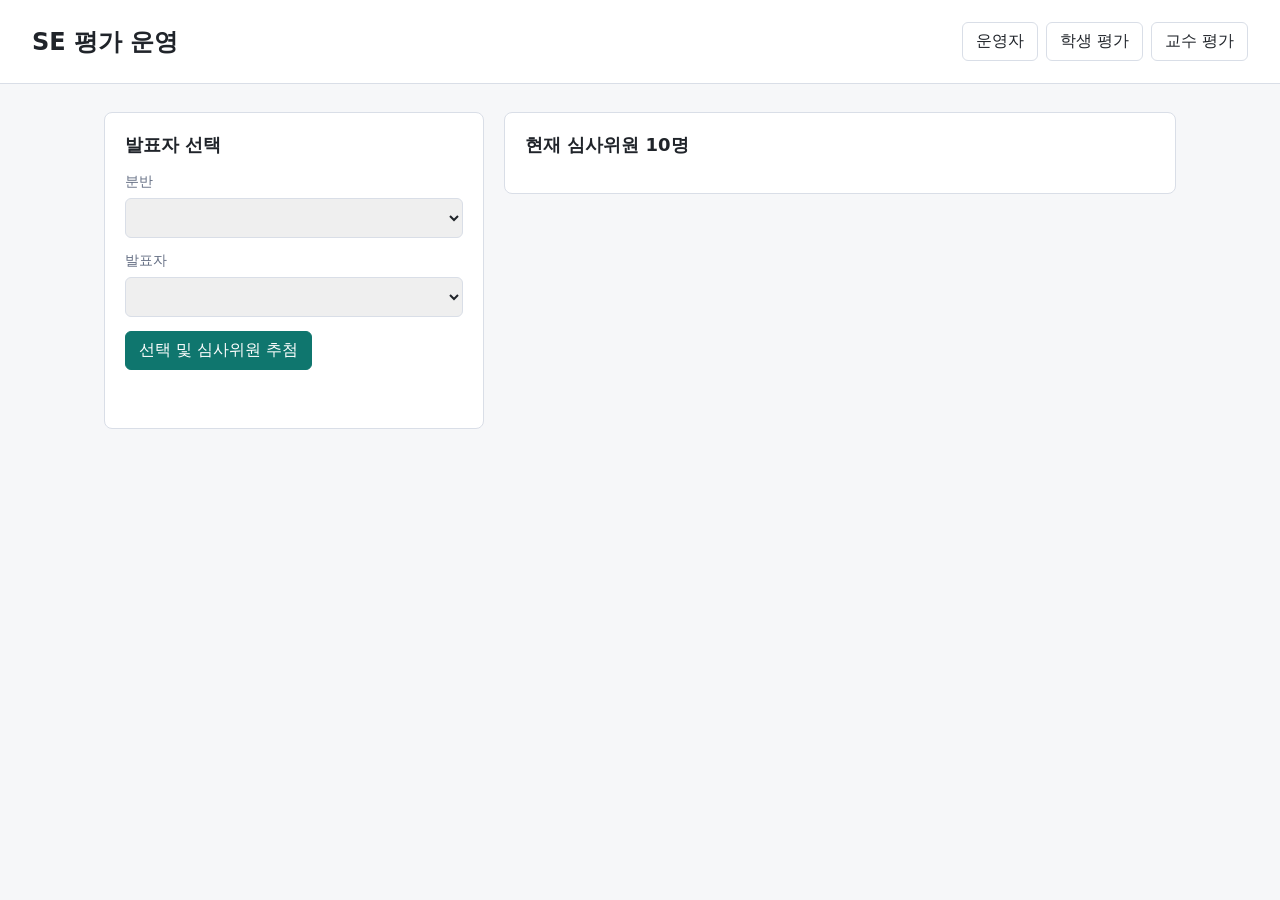
<file: docs/index.html>
<!doctype html>
<html lang="ko">
  <head>
    <meta charset="utf-8">
    <meta name="viewport" content="width=device-width, initial-scale=1">
    <title>SE 평가 운영</title>
    <link rel="stylesheet" href="./styles.css">
  </head>
  <body>
    <header>
      <h1>SE 평가 운영</h1>
      <nav>
        <a href="./index.html">운영자</a>
        <a href="./judge.html">학생 평가</a>
        <a href="./professor.html">교수 평가</a>
      </nav>
    </header>
    <main class="layout">
      <section class="panel">
        <h2>발표자 선택</h2>
        <form id="selectForm">
          <label>
            분반
            <select id="classId"></select>
          </label>
          <label>
            발표자
            <select id="presenterName"></select>
          </label>
          <button class="primary" type="submit">선택 및 심사위원 추첨</button>
          <p class="message" data-message></p>
        </form>
      </section>
      <section class="panel">
        <h2>현재 심사위원 10명</h2>
        <ol id="judgeList" class="judge-list"></ol>
      </section>
    </main>
    <script src="./config.js"></script>
    <script src="./app.js?v=20260527-ok-filter"></script>
    <script>window.seEval.initAdmin();</script>
  </body>
</html>
</file>
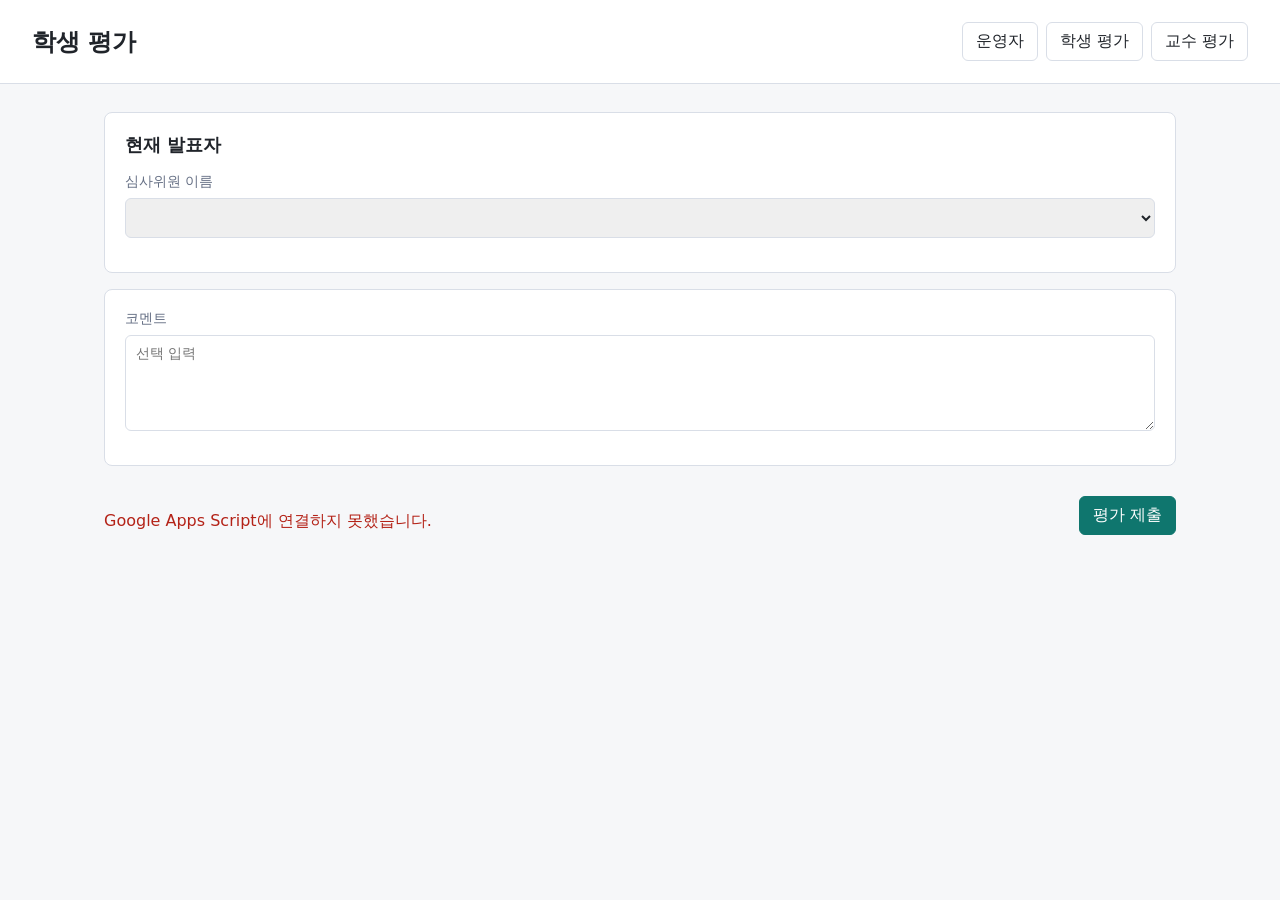
<file: docs/judge.html>
<!doctype html>
<html lang="ko">
  <head>
    <meta charset="utf-8">
    <meta name="viewport" content="width=device-width, initial-scale=1">
    <title>학생 평가</title>
    <link rel="stylesheet" href="./styles.css">
  </head>
  <body>
    <header>
      <h1>학생 평가</h1>
      <nav>
        <a href="./index.html">운영자</a>
        <a href="./judge.html">학생 평가</a>
        <a href="./professor.html">교수 평가</a>
      </nav>
    </header>
    <main>
      <form id="evaluationForm">
        <section class="panel">
          <h2 id="presenter">현재 발표자</h2>
          <label>
            심사위원 이름
            <select id="evaluatorName"></select>
          </label>
        </section>
        <section id="criteria" class="criteria"></section>
        <section class="panel">
          <label>
            코멘트
            <textarea name="comment" placeholder="선택 입력"></textarea>
          </label>
        </section>
        <div class="form-actions">
          <p class="message" data-message></p>
          <button class="primary" type="submit">평가 제출</button>
        </div>
      </form>
    </main>
    <script src="./config.js"></script>
    <script src="./app.js?v=20260527-ok-filter"></script>
    <script>window.seEval.initEvaluation("student");</script>
  </body>
</html>
</file>
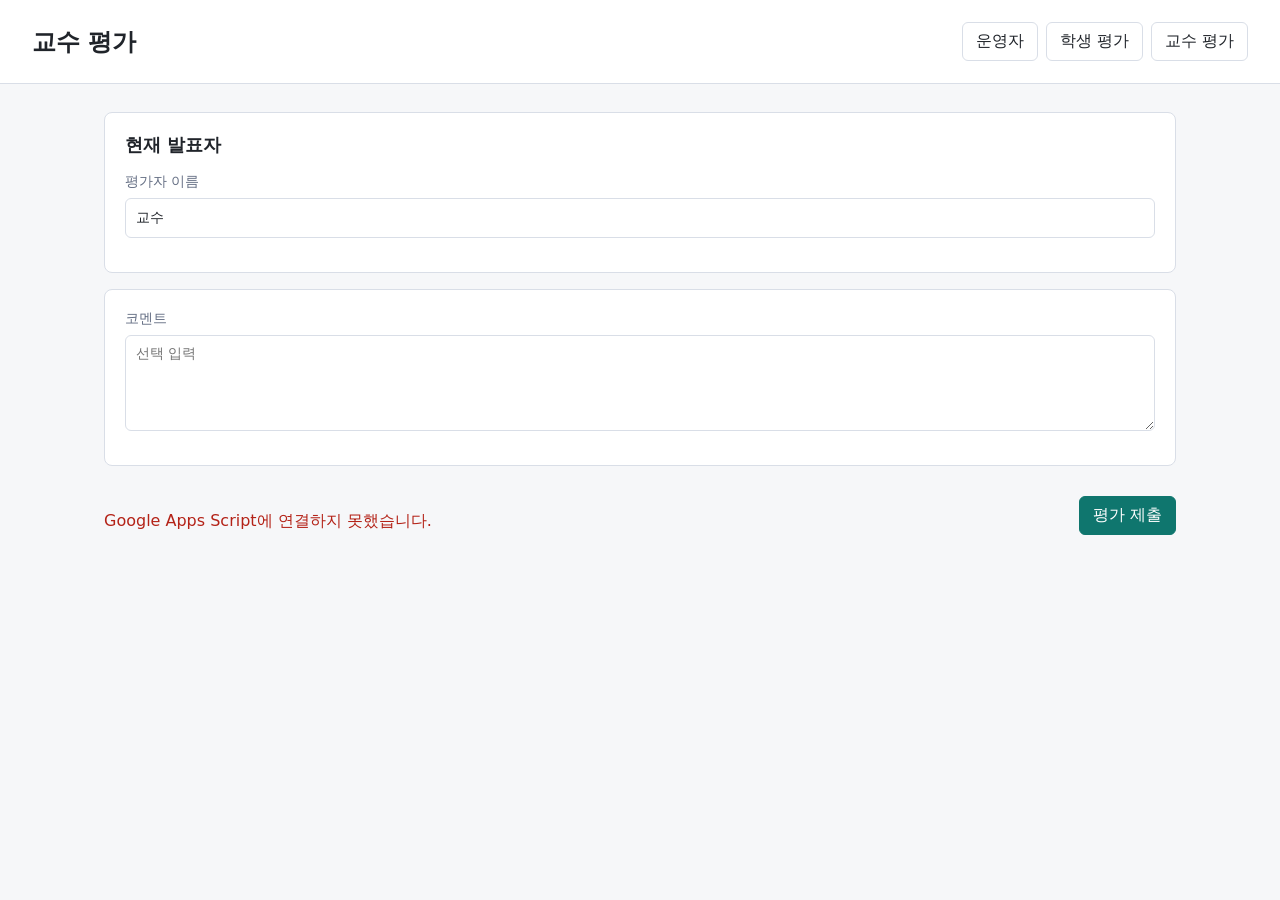
<file: docs/professor.html>
<!doctype html>
<html lang="ko">
  <head>
    <meta charset="utf-8">
    <meta name="viewport" content="width=device-width, initial-scale=1">
    <title>교수 평가</title>
    <link rel="stylesheet" href="./styles.css">
  </head>
  <body>
    <header>
      <h1>교수 평가</h1>
      <nav>
        <a href="./index.html">운영자</a>
        <a href="./judge.html">학생 평가</a>
        <a href="./professor.html">교수 평가</a>
      </nav>
    </header>
    <main>
      <form id="evaluationForm">
        <section class="panel">
          <h2 id="presenter">현재 발표자</h2>
          <label>
            평가자 이름
            <input id="evaluatorName" type="text" value="교수" required>
          </label>
        </section>
        <section id="criteria" class="criteria"></section>
        <section class="panel">
          <label>
            코멘트
            <textarea name="comment" placeholder="선택 입력"></textarea>
          </label>
        </section>
        <div class="form-actions">
          <p class="message" data-message></p>
          <button class="primary" type="submit">평가 제출</button>
        </div>
      </form>
    </main>
    <script src="./config.js"></script>
    <script src="./app.js?v=20260527-ok-filter"></script>
    <script>window.seEval.initEvaluation("professor");</script>
  </body>
</html>
</file>
<file: docs/styles.css>
:root {
  color-scheme: light;
  --bg: #f6f7f9;
  --surface: #ffffff;
  --text: #20242a;
  --muted: #667085;
  --line: #d9dee7;
  --accent: #0f766e;
  --accent-dark: #115e59;
  --danger: #b42318;
}

* {
  box-sizing: border-box;
}

body {
  margin: 0;
  background: var(--bg);
  color: var(--text);
  font-family: "Segoe UI", system-ui, -apple-system, BlinkMacSystemFont, sans-serif;
}

header {
  display: flex;
  align-items: center;
  justify-content: space-between;
  gap: 24px;
  padding: 22px 32px;
  border-bottom: 1px solid var(--line);
  background: var(--surface);
}

h1 {
  margin: 0;
  font-size: 24px;
  font-weight: 700;
}

nav {
  display: flex;
  gap: 8px;
}

nav a,
button {
  min-height: 38px;
  border: 1px solid var(--line);
  border-radius: 6px;
  padding: 8px 13px;
  background: var(--surface);
  color: var(--text);
  font: inherit;
  text-decoration: none;
  cursor: pointer;
}

button.primary {
  border-color: var(--accent);
  background: var(--accent);
  color: white;
}

button.primary:hover {
  background: var(--accent-dark);
}

main {
  width: min(1120px, 100%);
  margin: 0 auto;
  padding: 28px 24px 48px;
}

.layout {
  display: grid;
  grid-template-columns: minmax(280px, 380px) 1fr;
  gap: 20px;
  align-items: start;
}

.panel {
  border: 1px solid var(--line);
  border-radius: 8px;
  background: var(--surface);
  padding: 20px;
}

.panel h2 {
  margin: 0 0 16px;
  font-size: 18px;
}

label {
  display: grid;
  gap: 7px;
  margin-bottom: 14px;
  color: var(--muted);
  font-size: 14px;
}

select,
input[type="text"],
textarea {
  width: 100%;
  min-height: 40px;
  border: 1px solid var(--line);
  border-radius: 6px;
  padding: 9px 10px;
  color: var(--text);
  font: inherit;
}

textarea {
  min-height: 96px;
  resize: vertical;
}

.message {
  min-height: 24px;
  margin: 14px 0 0;
  color: var(--muted);
}

.message[data-type="success"] {
  color: var(--accent-dark);
}

.message[data-type="error"] {
  color: var(--danger);
}

.judge-list {
  display: grid;
  grid-template-columns: repeat(auto-fit, minmax(120px, 1fr));
  gap: 8px;
  padding: 0;
  margin: 0;
  list-style: none;
}

.judge-list li,
.summary span,
.summary strong {
  display: block;
  border: 1px solid var(--line);
  border-radius: 6px;
  padding: 10px 12px;
  background: #fbfcfd;
}

.summary {
  display: grid;
  gap: 8px;
  margin-top: 16px;
}

.criteria {
  display: grid;
  gap: 12px;
  margin-top: 16px;
}

.criterion {
  margin: 0;
  border: 1px solid var(--line);
  border-radius: 8px;
  padding: 16px;
  background: var(--surface);
}

.criterion legend {
  display: flex;
  align-items: baseline;
  gap: 10px;
  padding: 0;
  font-weight: 700;
}

.criterion small,
.criterion p {
  color: var(--muted);
}

.criterion p {
  margin: 8px 0 12px;
}

.score-options {
  display: grid;
  grid-template-columns: repeat(5, minmax(44px, 1fr));
  gap: 8px;
}

.score-options label {
  margin: 0;
}

.score-options input {
  position: absolute;
  opacity: 0;
}

.score-options span {
  display: grid;
  min-height: 40px;
  place-items: center;
  border: 1px solid var(--line);
  border-radius: 6px;
  color: var(--text);
  cursor: pointer;
}

.score-options input:checked + span {
  border-color: var(--accent);
  background: #dff5f1;
  color: var(--accent-dark);
  font-weight: 700;
}

.form-actions {
  position: sticky;
  bottom: 0;
  display: flex;
  align-items: center;
  justify-content: space-between;
  gap: 12px;
  margin-top: 16px;
  padding: 14px 0 0;
  background: var(--bg);
}

@media (max-width: 760px) {
  header,
  .layout,
  .form-actions {
    display: grid;
  }

  header {
    padding: 18px;
  }

  nav {
    grid-template-columns: repeat(3, minmax(0, 1fr));
  }

  main {
    padding: 18px 14px 36px;
  }
}
</file>
